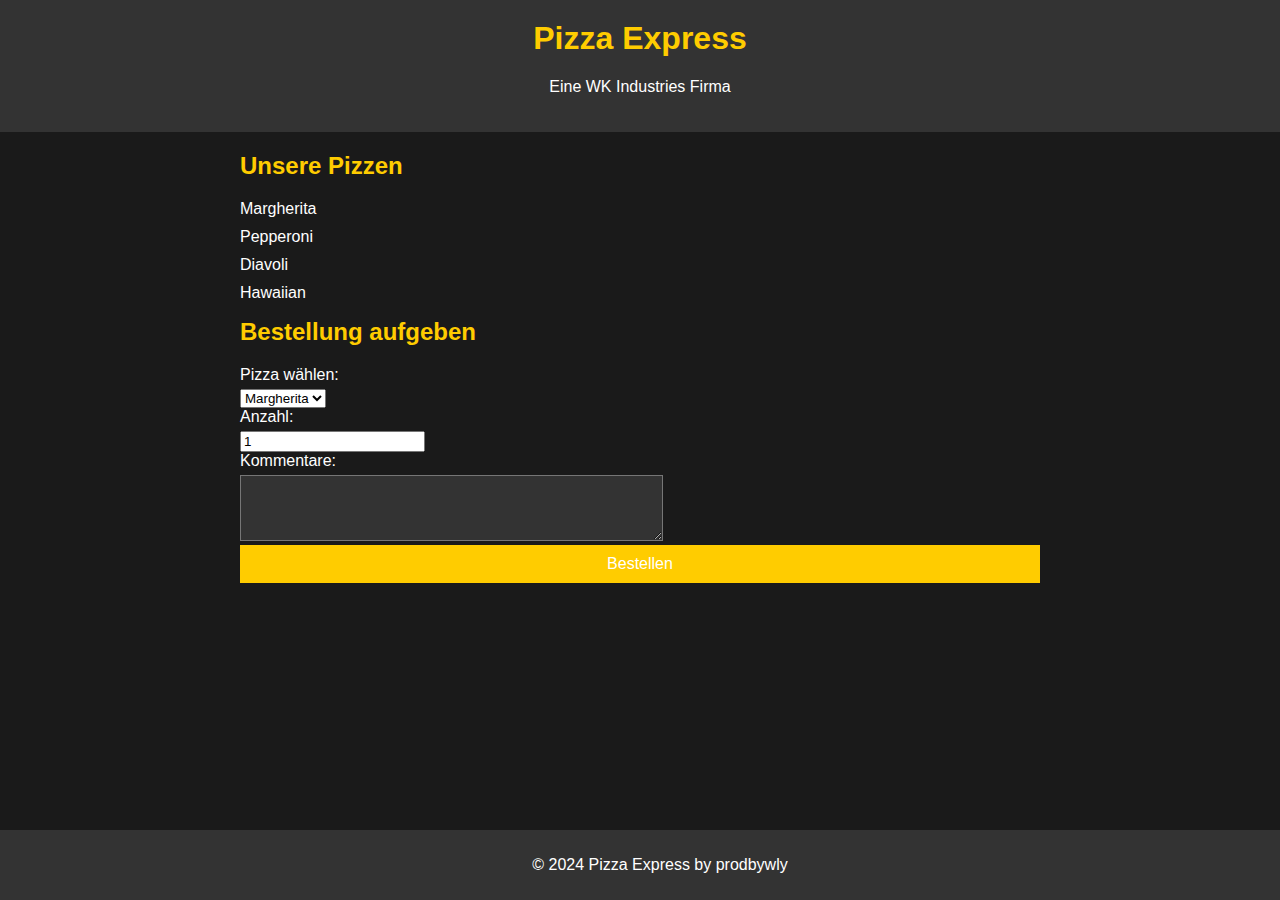
<file: templates/index.html>
<!DOCTYPE html>
<html lang="de">
<head>
    <meta charset="UTF-8">
    <meta name="viewport" content="width=device-width, initial-scale=1.0">
    <title>Pizza bestellen</title>
    <link rel="stylesheet" href="style.css">
</head>
<body>
    <header>
        <div class="container">
            <div class="headline_header">
                <h1><a href="index.html" style="text-decoration: none; color: inherit;">Pizza Express</a></h1>
                <p>Eine WK Industries Firma</p>
            </div>
        </div>
    </header>
    
    <main>
        <div class="container">
            <h2>Unsere Pizzen</h2>
            <ul>
                <li>Margherita</li>
                <li>Pepperoni</li>
                <li>Diavoli</li>
                <li>Hawaiian</li>
            </ul>
            <form action="bestaetigung.html" method="get">
                <h2>Bestellung aufgeben</h2>
                <label for="pizza">Pizza wählen:</label>
                <select id="pizza" name="pizza">
                    <option value="margherita">Margherita</option>
                    <option value="pepperoni">Pepperoni</option>
                    <option value="diavoli">Diavoli</option>
                    <option value="hawaiian">Hawaiian</option>
                </select>
                <label for="quantity">Anzahl:</label>
                <input type="number" id="quantity" name="quantity" min="1" value="1">
                <label for="comments">Kommentare:</label>
                <textarea id="comments" name="comments" rows="4" cols="50" style="background-color: #333;"></textarea>
                <button type="submit">Bestellen</button>
            </form>
        </div>
    </main>
    
    <footer>
        <div class="container">
            <p>&copy; 2024 Pizza Express by prodbywly</p>
        </div>
    </footer>
</body>
</html>
</file>
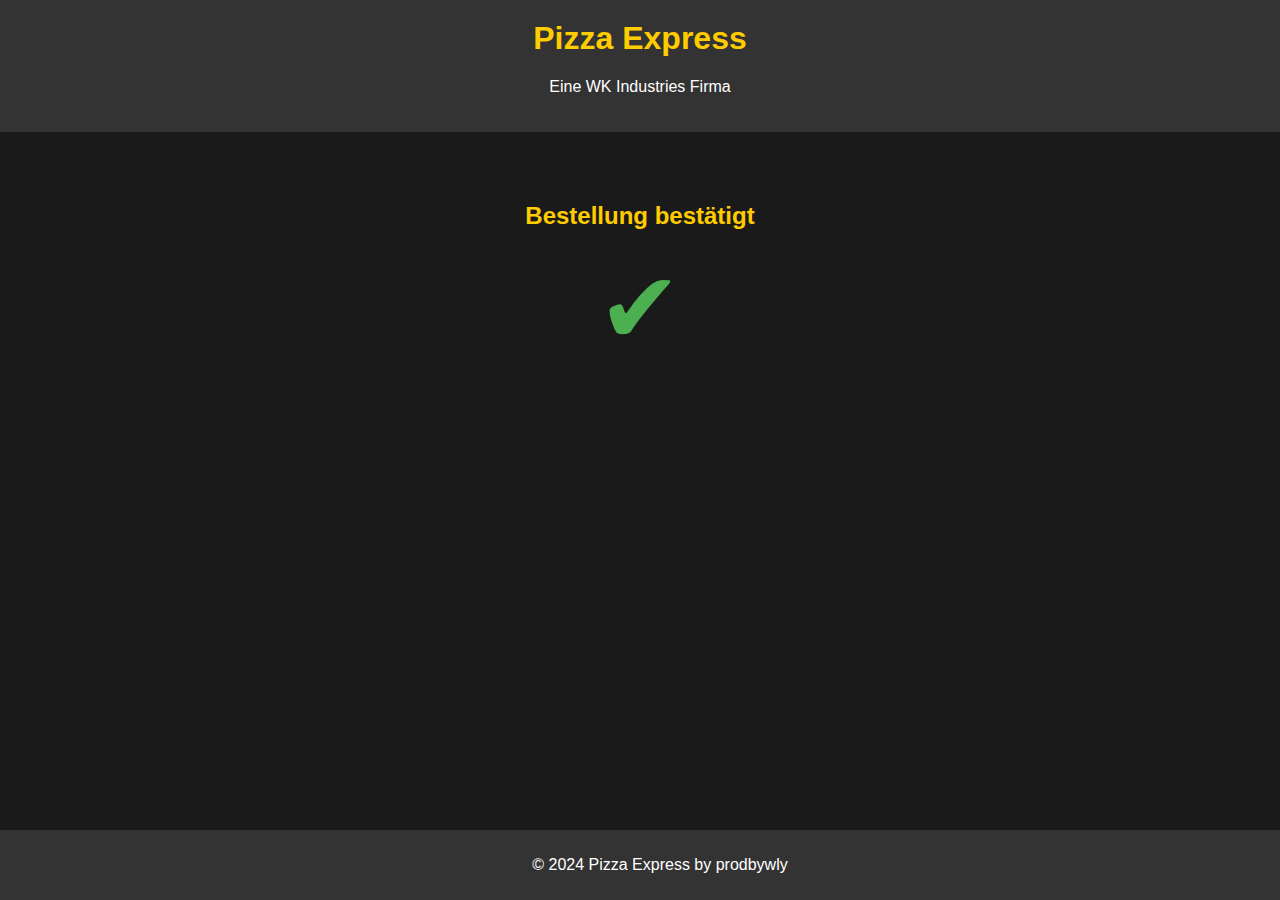
<file: templates/bestaetigung-bestellung.html>
<!DOCTYPE html>
<html lang="de">
<head>
    <meta charset="UTF-8">
    <meta name="viewport" content="width=device-width, initial-scale=1.0">
    <title>Bestellung bestätigt</title>
    <link rel="stylesheet" href="style.css">
    <style>
        /* CSS für den grünen Hacken */
        .confirmation-container {
            text-align: center;
            margin-top: 50px;
        }
        .confirmation-icon {
            color: #4CAF50;
            font-size: 100px;
        }
    </style>
</head>
<body>
    <header>
        <div class="container">
            <div class="headline_header">
                <h1><a href="index.html" style="text-decoration: none; color: inherit;">Pizza Express</a></h1>
                <p>Eine WK Industries Firma</p>
            </div>
        </div>
    </header>
    
    <main>
        <div class="container confirmation-container">
            <h2>Bestellung bestätigt</h2>
            <div class="confirmation-icon">&#10004;</div>
        </div>
    </main>
    
    <footer>
        <div class="container">
            <p>&copy; 2024 Pizza Express by prodbywly</p>
        </div>
    </footer>
</body>
</html>
</file>
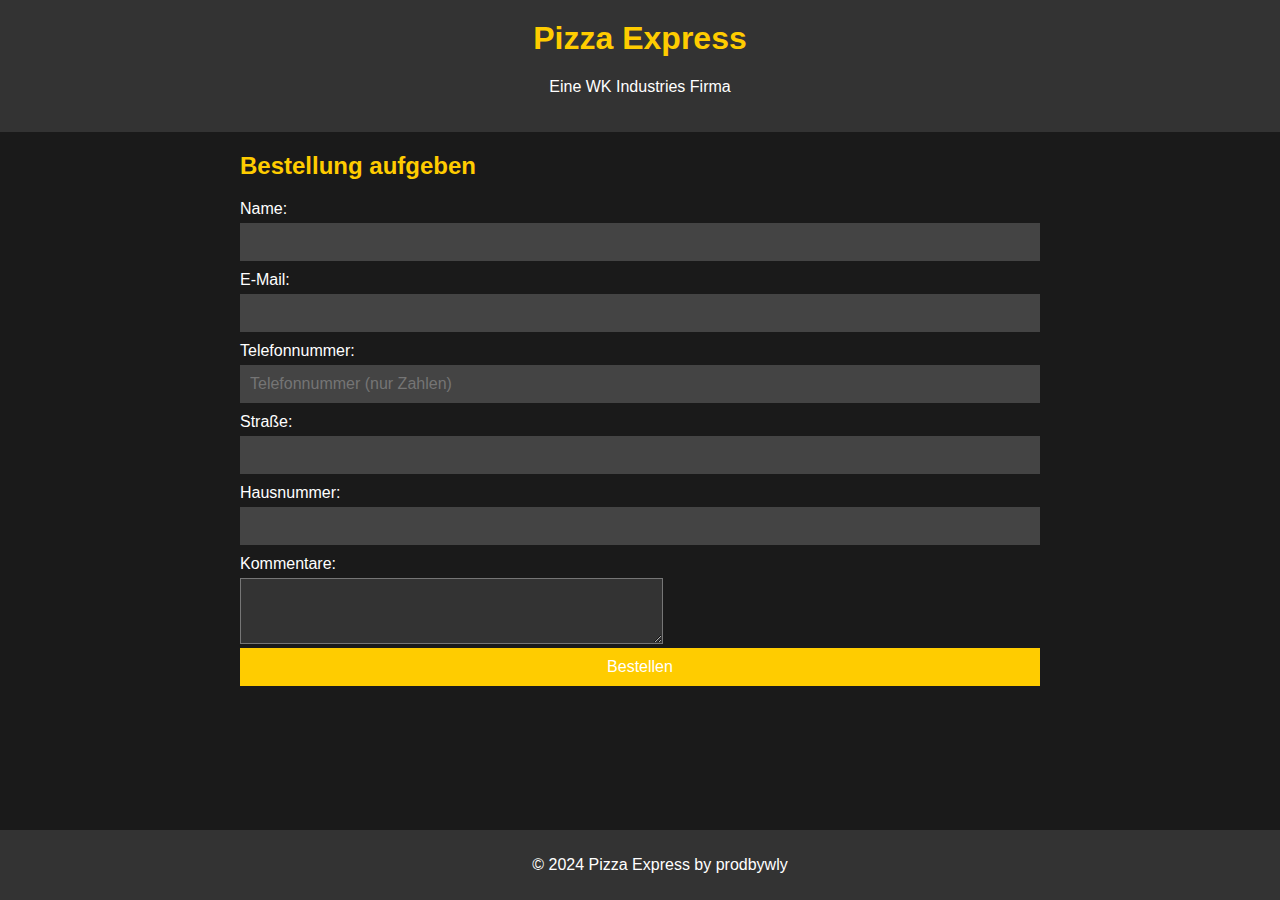
<file: templates/bestaetigung.html>
<!DOCTYPE html>
<html lang="de">
<head>
    <meta charset="UTF-8">
    <meta name="viewport" content="width=device-width, initial-scale=1.0">
    <title>Bestellung aufgeben</title>
    <link rel="stylesheet" href="style.css">
</head>
<body>
    <header>
        <div class="container">
            <div class="headline_header">
                <h1><a href="index.html" style="text-decoration: none; color: inherit;">Pizza Express</a></h1>
                <p>Eine WK Industries Firma</p>
            </div>
        </div>
    </header>
    
    <main>
        <div class="container">
            <h2>Bestellung aufgeben</h2>
            <form action="bestaetigung-bestellung.html" method="get">
                <label for="name">Name:</label>
                <input type="text" id="name" name="name" required>
                <label for="email">E-Mail:</label>
                <input type="email" id="email" name="email" required>
                <label for="phone">Telefonnummer:</label>
                <input type="tel" id="phone" name="phone" pattern="[0-9]{10}" placeholder="Telefonnummer (nur Zahlen)" required>
                <label for="street">Straße:</label>
                <input type="text" id="street" name="street" required>
                <label for="house_number">Hausnummer:</label>
                <input type="text" id="house_number" name="house_number" required>
                <label for="comments">Kommentare:</label>
                <textarea id="comments" name="comments" rows="4" cols="50" style="background-color: #333;"></textarea>
                <button type="submit">Bestellen</button>
            </form>
        </div>
    </main>
    
    <footer>
        <div class="container">
            <p>&copy; 2024 Pizza Express by prodbywly</p>
        </div>
    </footer>
</body>
</html>
</file>
<file: templates/style.css>
body {
    font-family: 'Arial Black', Arial, sans-serif;
    margin: 0;
    padding: 0;
    background-color: #1a1a1a;
    color: #fff;
}
.container {
    max-width: 800px;
    margin: 0 auto;
}
header {
    background-color: #333;
    padding: 20px;
    text-align: center;
}
main {
    padding: 20px;
}
footer {
    background-color: #333;
    color: #fff;
    padding: 10px 20px;
    text-align: center;
    position: fixed;
    bottom: 0;
    width: 100%;
}
h1, h2, h3 {
    margin-top: 0;
    color: #ffcc00;
}
ul {
    list-style-type: none;
    padding: 0;
}
li {
    margin-bottom: 10px;
}
label {
    display: block;
    margin-bottom: 5px;
}
input[type="text"],
input[type="email"],
input[type="tel"],
button {
    padding: 10px;
    font-size: 16px;
    margin-bottom: 10px;
    width: 100%;
    box-sizing: border-box;
    background-color: #444;
    border: none;
    color: #fff;
}
button {
    background-color: #ffcc00;
    cursor: pointer;
}
button:hover {
    background-color: #ffa500;
}

/* Bestellungsbestätigung */
.confirmation::before {
    content: '\2714';
    color: #3cb371; /* Grüne Farbe für das Häkchen */
    font-size: 100px;
    display: block;
    text-align: center;
    margin-bottom: 20px;
}
.footer {
    position: fixed;
    left: 0;
    bottom: 0;
    width: 100%;
    background-color: #333;
    color: #fff;
    padding: 10px 20px;
    text-align: center;
}
/* CSS für den Hauptinhalt */
main {
    padding-bottom: 100px; /* Platz am unteren Rand des Hauptinhalts für den Footer */
}

/* CSS für den Footer */
.footer {
    position: fixed;
    left: 0;
    bottom: 0;
    width: 100%;
    background-color: #333;
    color: #fff;
    padding: 10px 20px;
    text-align: center;
}
</file>
